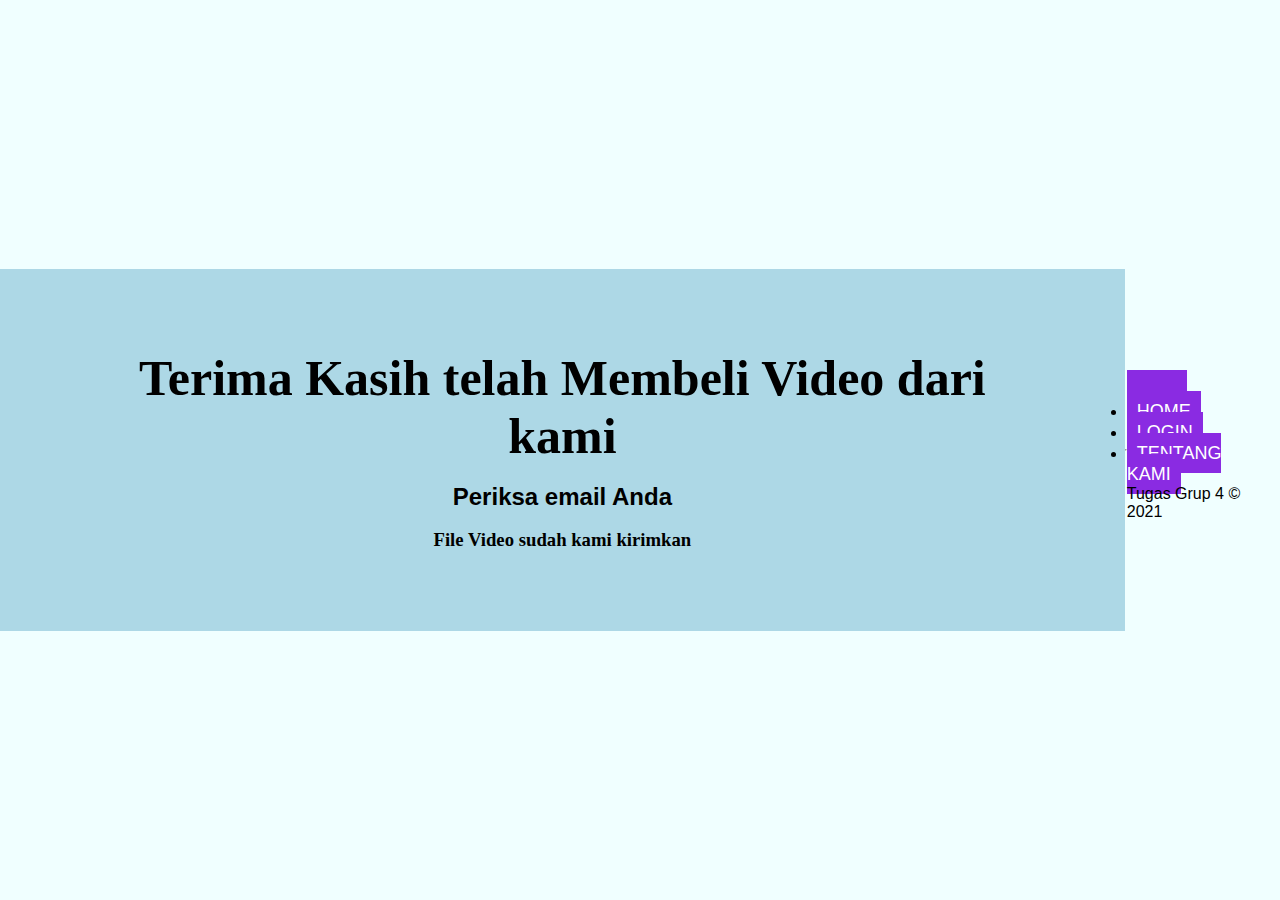
<file: thankyou.html>
<!DOCTYPE html>
<html lang="id">
  <head>
    <meta charset="UTF-8" />
    <meta name="viewport" content="width=device-width, initial-scale=1.0" />
    <link rel="stylesheet" href="/css/pembayaran.css" />
    <link
      rel="shortcut icon"
      href="https://icon-library.com/images/white-shopping-cart-icon-png/white-shopping-cart-icon-png-17.jpg"
    />
    <title>Terima Kasih | Grup 4</title>
  </head>
  <body>
    <div class="thankyou">
      <h1>Terima Kasih telah Membeli Video dari kami</h1>
      <br />
      <h2>Periksa email Anda</h2>
      <br />
      <h3>File Video sudah kami kirimkan</h3>
    </div>
    <hr />
    <footer class="footer-basic">
      <div class="social">
        <a href="https://www.instagram.com/"><i class="icon ion-social-instagram"></i></a
        ><a href="https://www.twitter.com/"><i class="icon ion-social-twitter"></i></a
        ><a href="https://www.facebook.com/"><i class="icon ion-social-facebook"></i></a>
      </div>
      <ul class="list-inline">
        <li class="list-inline-item"><a href="index.html">Home</a></li>
        <li class="list-inline-item"><a href="#">Login</a></li>
        <li class="list-inline-item"><a href="about.html">Tentang Kami</a></li>
      </ul>
      <p class="copyright">Tugas Grup 4 © 2021</p>
    </footer>
  </body>
</html>
</file>
<file: css/pembayaran.css>
/*payment form*/
* {
  margin: 0;
  padding: 0;
  box-sizing: border-box;
  font-family: "Poppins", sans-serif;
}

body {
  width: 100%;
  height: 100vh;
  display: flex;
  justify-content: center;
  align-items: center;
  background-color: azure;
}

.container {
  width: 750px;
  height: 500px;
  border: 1px solid;
  background-color: white;
  display: flex;
  flex-direction: column;
  padding: 40px;
  justify-content: space-around;
}

.container h1 {
  text-align: center;
}

.first-row {
  display: flex;
}

.owner {
  width: 100%;
  margin-right: 40px;
}

.input-field {
  border: 1px solid #999;
}

.input-field input {
  width: 100%;
  border: none;
  outline: none;
  padding: 10px;
}

.selection {
  display: flex;
  justify-content: space-between;
  align-items: center;
}

.selection select {
  padding: 10px 20px;
}

a {
  background-color: blueviolet;
  color: white;
  text-align: center;
  text-transform: uppercase;
  text-decoration: none;
  padding: 10px;
  font-size: 18px;
  transition: 0.5s;
}

a:hover {
  background-color: dodgerblue;
}

.cards img {
  width: 100px;
}
body {
  top: 50%;
  left: 50%;
}
.thankyou {
  background-color: lightblue;
  padding: 80px;
  text-align: center;
}
.thankyou h1 {
  font-size: 50px;
  font-family: Georgia, "Times New Roman", Times, serif;
}
.thankyou h3 {
  font-family: Cambria, Cochin, Georgia, Times, "Times New Roman", serif;
}
.checkoutBtn {
  width: 670px;
  background-color: aqua;
  border: 0;
  padding-top: 5px;
  padding-bottom: 5px;
  font-size: 20px;
  font-family: "Times New Roman", Times, serif;
}
.checkoutBtn:hover {
  background-color: rgb(163, 28, 197);
  cursor: pointer;
}
/*modal*/
.modal {
  position: fixed;
  top: 50%;
  left: 50%;
  transform: translate(-50%, -50%) scale(0);
  transition: 200ms ease-in-out;
  border: 1px solid black;
  border-radius: 10px;
  z-index: 10;
  background-color: white;
  width: 500px;
  max-width: 80%;
}

.modal.active {
  transform: translate(-50%, -50%) scale(1);
}

.modal-header {
  padding: 10px 15px;
  display: flex;
  justify-content: space-between;
  align-items: center;
  border-bottom: 1px solid black;
}

.modal-header .title {
  font-size: 1.25rem;
  font-weight: bold;
}

.modal-header .close-button {
  cursor: pointer;
  border: none;
  outline: none;
  background: none;
  font-size: 1.25rem;
  font-weight: bold;
}

.modal-body {
  padding: 10px 15px;
}

#overlay {
  position: fixed;
  opacity: 0;
  transition: 200ms ease-in-out;
  top: 0;
  left: 0;
  right: 0;
  bottom: 0;
  background-color: rgba(0, 0, 0, 0.5);
  pointer-events: none;
}

#overlay.active {
  opacity: 1;
  pointer-events: all;
}

form input {
  width: 500px;
  max-width: 80%;
  padding: 5px;
  border-radius: 5px;
  margin-top: 5px;
}
form button {
  margin-top: 5px;
  border-radius: 5px;
  padding: 5px;
  font-family: Georgia, "Times New Roman", Times, serif;
  background-color: rgb(168, 27, 27);
  color: #fff;
}
form button:hover {
  background-color: #fff;
  color: rgb(3, 3, 3);
  cursor: pointer;
  transition: all 0.4s;
}
</file>
